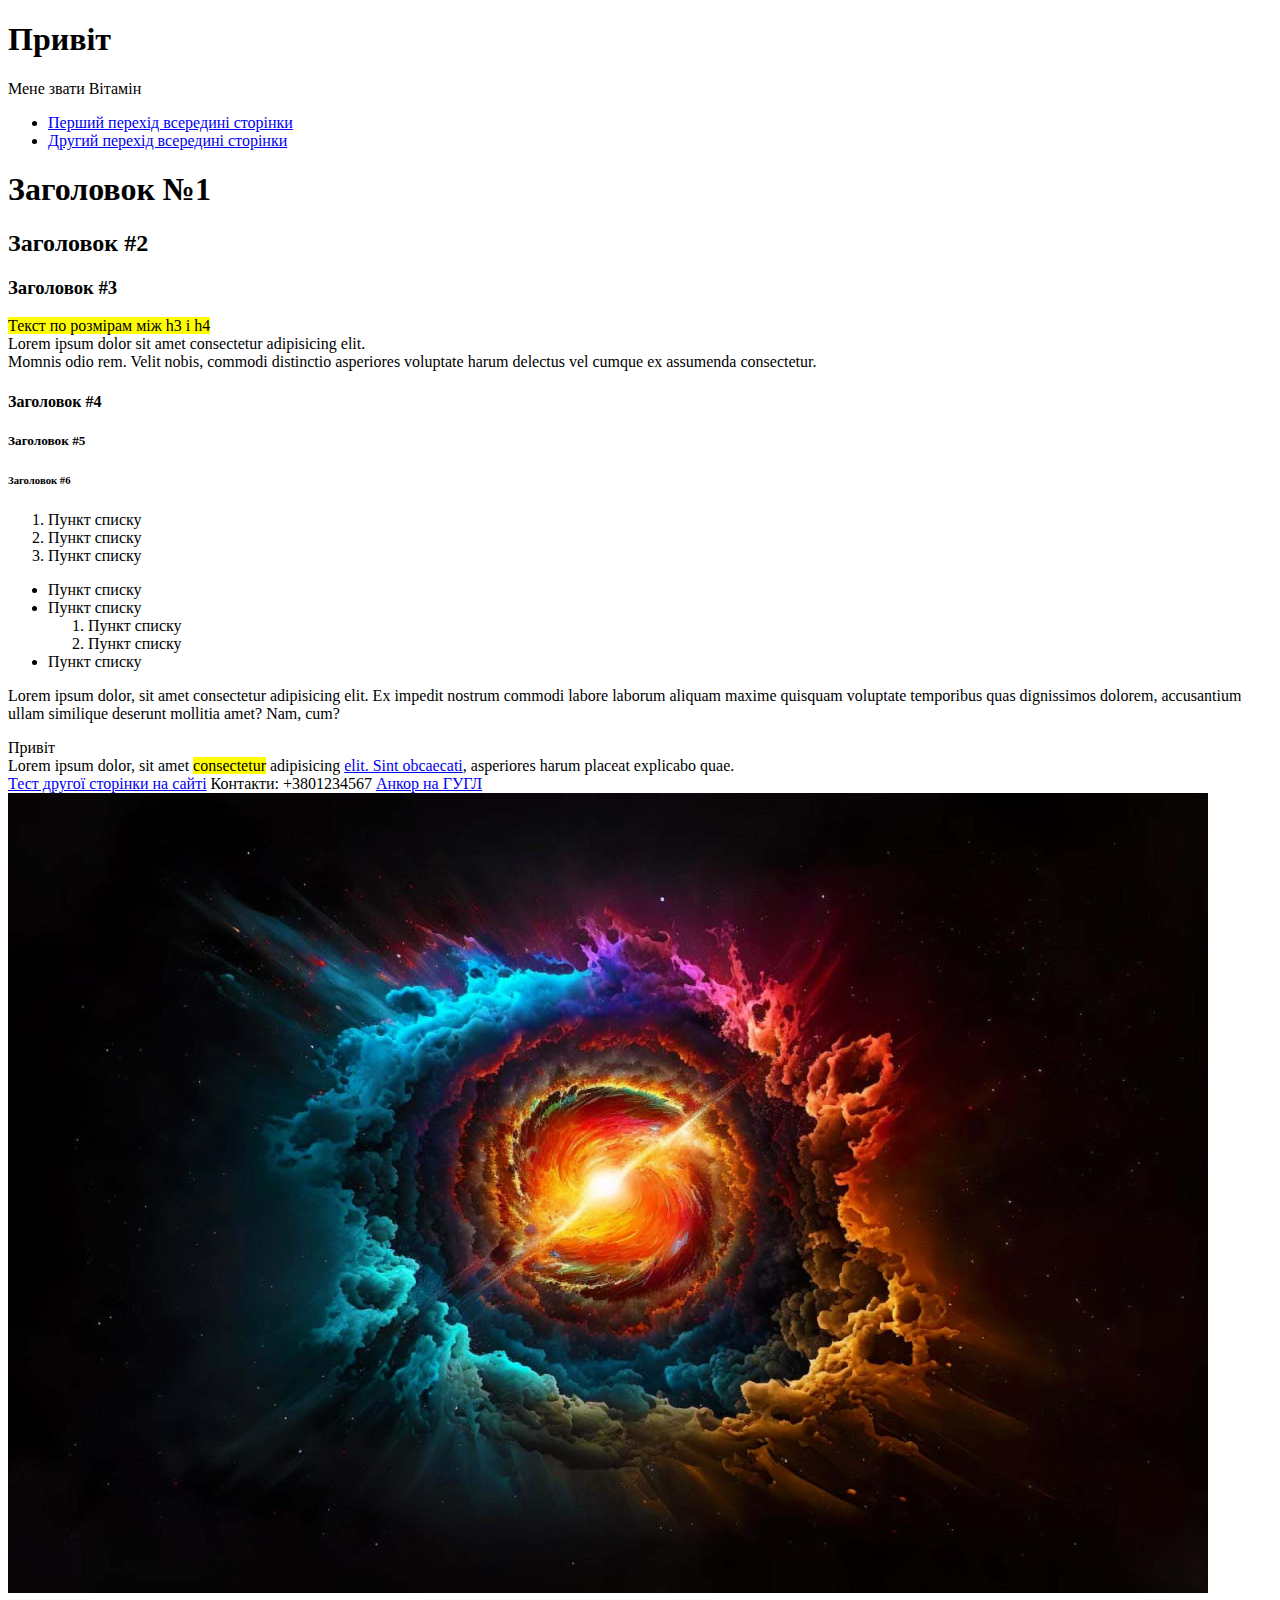
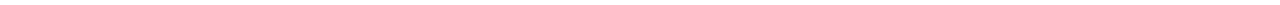
<file: lesson_02/index.html>
<!DOCTYPE html>
<html lang="uk">

<head>
	<meta charset="UTF-8">
	<meta name="viewport" content="width=device-width, initial-scale=1.0">
	<title>Lesson 02</title>
</head>

<body>
	<header>
		<h1>
			Привіт
		</h1>
		<p>
			Мене звати Вітамін
		</p>
		<ul>
			<li>
				<a href="#first-link">Перший перехід всередині сторінки</a>
			</li>
			<li>
				<a href="#second-link">Другий перехід всередині сторінки</a>
			</li>
		</ul>
	</header>
	<main>
		<h1>Заголовок №1</h1>
		<h2>Заголовок #2</h2>
		<h3>Заголовок #3</h3>
		<p>
			<mark>Текст по розмірам між h3 і h4</mark> <br>
			Lorem ipsum dolor sit amet consectetur adipisicing elit. <br> Momnis odio rem. Velit nobis,
			commodi distinctio asperiores voluptate harum delectus vel cumque ex assumenda consectetur.
		</p>
		<h4>Заголовок #4</h4>
		<h5>Заголовок #5</h5>
		<h6>Заголовок #6</h6>
		<ol id="first-link">
			<li>Пункт списку</li>
			<li>Пункт списку</li>
			<li>Пункт списку</li>
		</ol>
		<ul>
			<li>Пункт списку</li>
			<li>
				Пункт списку
				<ol>
					<li>Пункт списку</li>
					<li>Пункт списку</li>
				</ol>
			</li>
			<li>Пункт списку</li>
		</ul>
		<p title="Це текст - риба" class="text fish">
			Lorem ipsum dolor, sit amet consectetur adipisicing elit. Ex impedit nostrum commodi labore laborum aliquam
			maxime quisquam voluptate temporibus quas dignissimos dolorem, accusantium ullam similique deserunt mollitia
			amet? Nam, cum?
		</p>
		<div class="hello">
			Привіт
		</div>
		<div class="line-tag">
			Lorem ipsum dolor, sit amet <mark title="повторення мати навчання">consectetur</mark> <span
				title="тайтл без маркування">adipisicing</span> <a href="#">elit. Sint obcaecati</a>, asperiores harum
			placeat
			explicabo quae.
		</div>
	</main>
	<footer>
		<a href="contacts.html" title="Посилання на сторінку контактів">Тест другої сторінки на сайті</a>
		Контакти:
		+3801234567 <a target="_blank" href="https://google.com">Анкор на ГУГЛ</a>
		<img id="second-link" src="img/kosmos.jpg" title="модель невідомого всесвіту згенероване штучним інтелектом"
			alt="модель невідомого всесвіту згенероване штучним інтелектом">

	</footer>
</body>

</html>
</file>
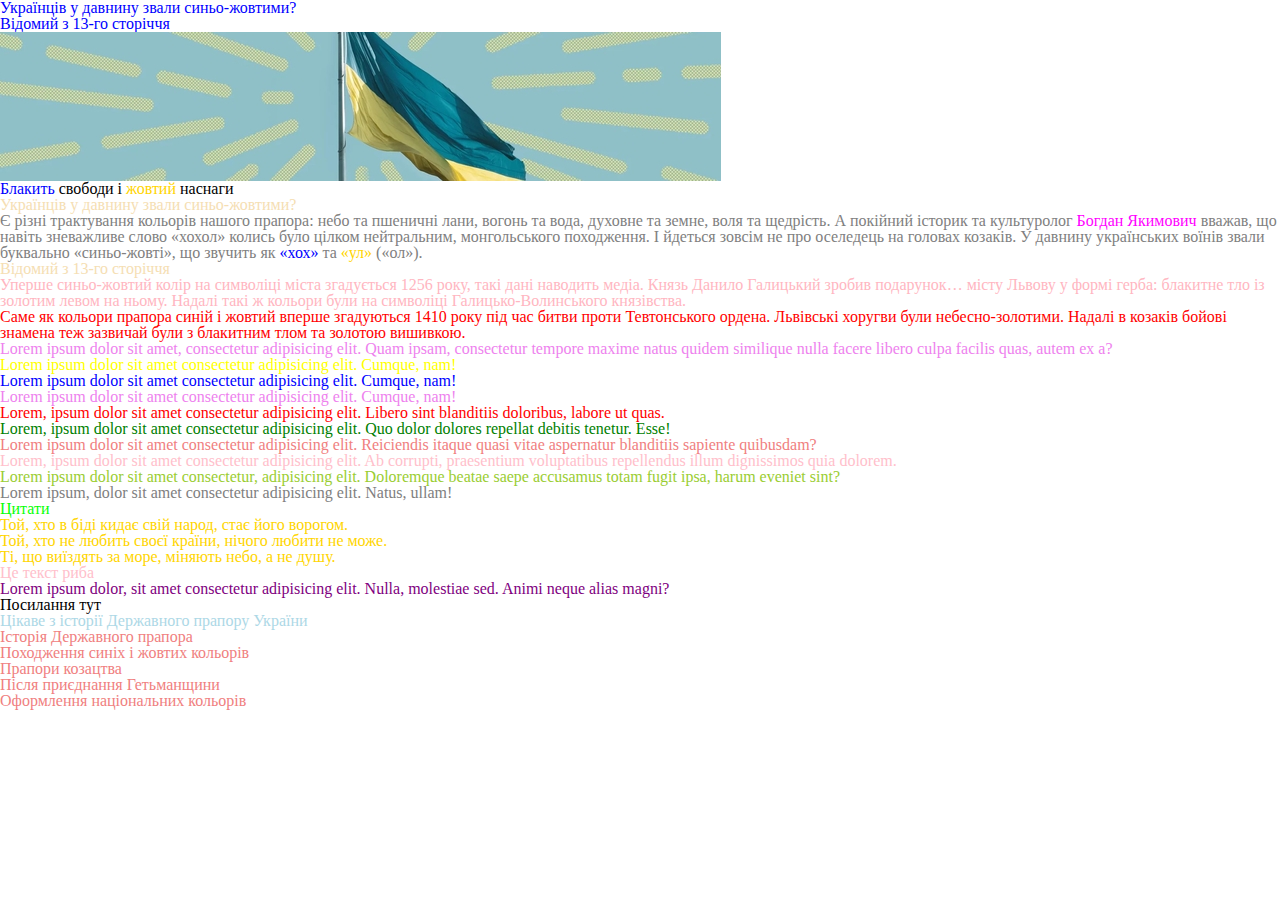
<file: lesson_03/index.html>
<!DOCTYPE html>

<html lang="uk">

<head>
	<meta charset="UTF-8">
	<meta name="viewport" content="width=device-width, initial-scale=1.0">
	<link rel="stylesheet" href="css/style.css">
	<title>Lesson 03</title>
	<style>
		h2 {
			color: rgb(6, 255, 6);
		}
	</style>
</head>

<header>
	<ol class="content">
		<li>
			<a href="#antiquity">Українців у давнину звали синьо-жовтими?</a>
		</li>
		<li>
			<a href="#known_from">Відомий з 13-го сторіччя</a>
		</li>
	</ol>
	<img src="img/prapor.jpg" alt="прапор на флагштоці на фоні блакитного неба">
</header>

<main>
	<div class="container">
		<h1 class="container__title">
			<span class="blue">Блакить</span> свободи і <span class="yellow">жовтий</span> наснаги
		</h1>
		<div class="container__article" id="antiquity">
			<h2 class="title">
				Українців у давнину звали синьо-жовтими?
			</h2>
			<p class="text">
				Є різні трактування кольорів нашого прапора: небо та пшеничні лани, вогонь та вода, духовне та земне, воля
				та щедрість. А покійний історик та культуролог <a class="person" target="_blank"
					href="https://uk.wikipedia.org/wiki/%D0%AF%D0%BA%D0%B8%D0%BC%D0%BE%D0%B2%D0%B8%D1%87_%D0%91%D0%BE%D0%B3%D0%B4%D0%B0%D0%BD_%D0%97%D1%96%D0%BD%D0%BE%D0%B2%D1%96%D0%B9%D0%BE%D0%B2%D0%B8%D1%87">Богдан
					Якимович</a>
				вважав, що навіть зневажливе
				слово «хохол» колись було цілком нейтральним, монгольського походження. І йдеться зовсім не про оселедець на
				головах козаків. У давнину українських воїнів звали буквально «синьо-жовті», що звучить як <span
					class="blue">«хох»</span> та <span class="yellow">«ул»</span> («ол»).
			</p>
		</div>
		<div class="container__sub-article">
			<h3 class="title" id="known_from">
				Відомий з 13-го сторіччя
			</h3>
			<p class="text second">
				Уперше синьо-жовтий колір на символіці міста згадується 1256 року, такі дані наводить медіа. Князь Данило
				Галицький зробив подарунок… місту Львову у формі герба: блакитне тло із золотим левом на ньому. Надалі такі
				ж кольори були на символіці Галицько-Волинського князівства.
			</p>
			<p>
				Саме як кольори прапора синій і жовтий вперше згадуються 1410 року під час битви проти Тевтонського ордена.
				Львівські хоругви були небесно-золотими. Надалі в козаків бойові знамена теж зазвичай були з блакитним тлом
				та золотою вишивкою.
			</p>
		</div>
		<div class="text">
			Lorem ipsum dolor sit amet, consectetur adipisicing elit. Quam ipsam, consectetur tempore maxime natus
			quidem
			similique nulla facere libero culpa facilis quas, autem ex a?
		</div>
		<div class="list text">
			<ol>
				<li id="unique">Lorem ipsum dolor sit amet consectetur adipisicing elit. Cumque, nam!</li>
				<li class="blue-text">Lorem ipsum dolor sit amet consectetur adipisicing elit. Cumque, nam!</li>
				<li>Lorem ipsum dolor sit amet consectetur adipisicing elit. Cumque, nam!</li>
			</ol>
		</div>
		<div class="lesson">
			<p>
				Lorem, ipsum dolor sit amet consectetur adipisicing elit. Libero sint blanditiis doloribus, labore ut quas.
			</p>
			<div class="lesson-inside">
				<p>
					Lorem, ipsum dolor sit amet consectetur adipisicing elit. Quo dolor dolores repellat debitis tenetur.
					Esse!
				</p>
			</div>


		</div>

		<p>
			Lorem ipsum dolor sit amet consectetur adipisicing elit. Reiciendis itaque quasi vitae aspernatur blanditiis
			sapiente quibusdam?
		</p>
		<p>
			Lorem, ipsum dolor sit amet consectetur adipisicing elit. Ab corrupti, praesentium voluptatibus repellendus
			illum dignissimos quia dolorem.
		</p>
		<p id="some-id">
			Lorem ipsum dolor sit amet consectetur, adipisicing elit. Doloremque beatae saepe accusamus totam fugit ipsa,
			harum eveniet sint?
		</p>

		<div class="finally">
			<p class="sub-finally">
				Lorem ipsum, dolor sit amet consectetur adipisicing elit. Natus, ullam!
			</p>
		</div>
	</div>
	<div class="slogan">
		<h2>Цитати</h2>
		<ul class="quote">
			<li>Той, хто в біді кидає свій народ, стає його ворогом.</li>
			<li>Той, хто не любить своєї країни, нічого любити не може.</li>
			<li>Ті, що виїздять за море, міняють небо, а не душу.</li>
		</ul>
	</div>
	<div class="fish">
		Це текст риба
		<p>
			Lorem ipsum dolor, sit amet consectetur adipisicing elit. Nulla, molestiae sed. Animi neque alias magni?
		</p>
	</div>
</main>

<footer>
	<div>
		<h6>Посилання тут</h6>
		<a href="https://www.treasury.gov.ua/news/tsikave-z-istorii-derzhavnogo-praporu-ukraini" target="_blank">
			Цікаве з історії Державного прапору України
		</a>
		<ul class="footer list">
			<li>Історія Державного прапора</li>
			<li>Походження синіх і жовтих кольорів</li>
			<li>Прапори козацтва</li>
			<li>Після приєднання Гетьманщини</li>
			<li>Оформлення національних кольорів</li>
		</ul>
	</div>
</footer>

</html>
</file>
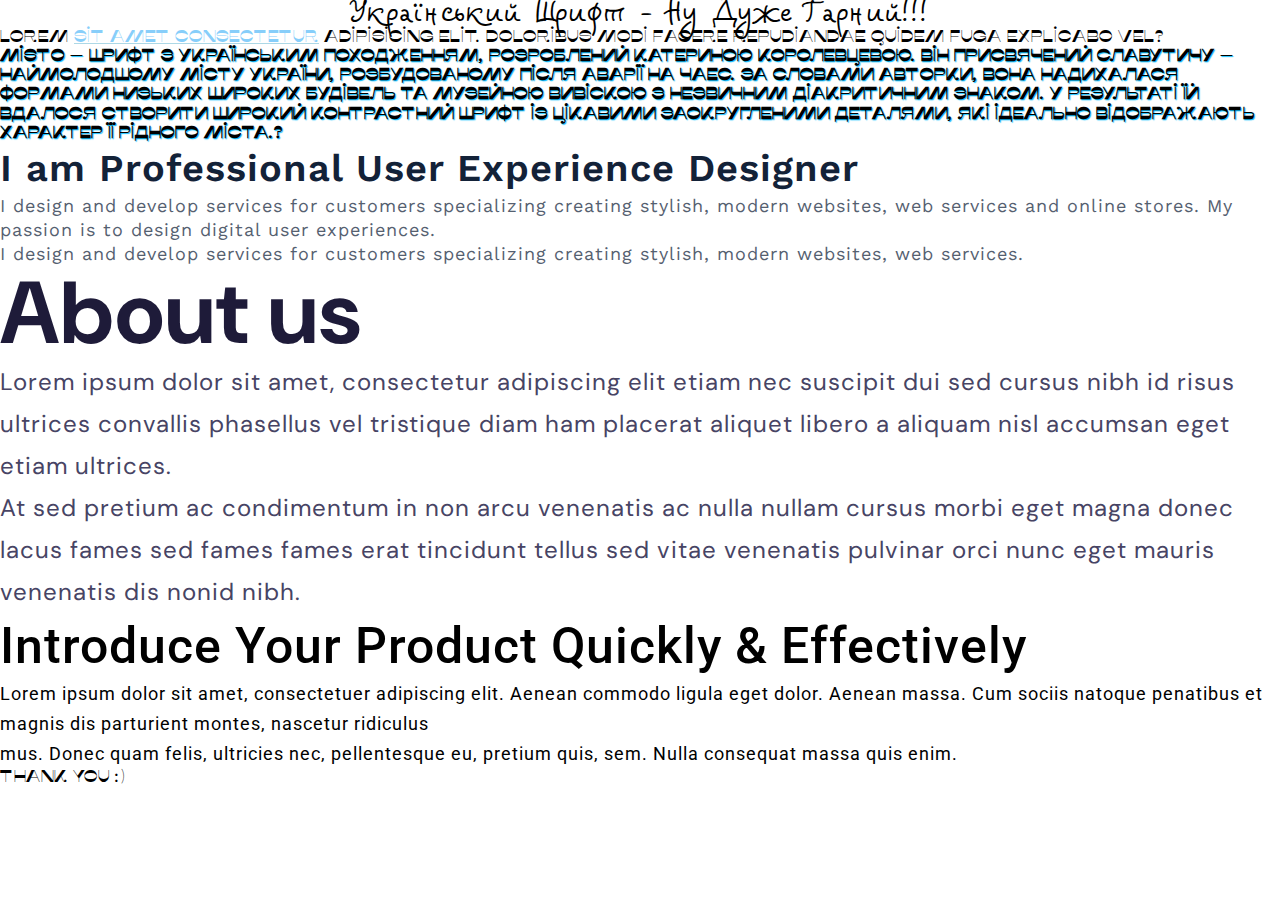
<file: lesson_04/index.html>
<!DOCTYPE html>
<html lang="zxx">

<head>
	<meta charset="UTF-8">
	<meta name="viewport" content="width=device-width, initial-scale=1.0">
	<link href="https://fonts.googleapis.com/css?family=Manrope:regular,500,600,700&display=swap" rel="stylesheet">
	<link rel="stylesheet" href="css/style.css">
	<title>Lesson 04</title>
</head>

<body>

	<header>
		<div class="repeat-classwork">
			<h1 class="title">Український шрифт - ну дуже гарний!!!<span></span></h1>
			<p class="paragraph1">
				Lorem <a class="link" href="#">sit amet consectetur</a> adipisicing elit. Doloribus modi facere
				repudiandae quidem fuga <span>explicabo</span> vel?
			</p>
			<p class="paragraph2">
				Misto — шрифт з українським походженням, розроблений Катериною Королевцевою. Він присвячений Славутичу —
				наймолодшому
				місту України, розбудованому після аварії на ЧАЕС. За словами авторки, вона надихалася формами низьких
				широких
				будівель
				та музейною вивіскою з незвичним діакритичним знаком. У результаті їй вдалося створити широкий контрастний
				шрифт
				із
				цікавими заокругленими деталями, які ідеально відображають характер її рідного міста.?
			</p>
		</div>
	</header>
	<main>
		<div class="portfolio">
			<h2 class="portfolio-title">I am Professional User Experience Designer</h2>
			<p>
				I design and develop services for customers specializing creating stylish, modern websites, web services and
				online
				stores. My passion is to design digital user experiences.
			</p>
			<p>
				I design and develop services for customers specializing creating stylish, modern websites, web services.
			</p>
		</div>
		<div class="presentation">
			<h2 class="presentation-title">About us</h2>
			<p>
				Lorem ipsum dolor sit amet, consectetur adipiscing elit etiam nec suscipit dui sed cursus nibh id risus
				ultrices
				convallis phasellus vel tristique diam ham placerat aliquet libero a aliquam nisl accumsan eget etiam
				ultrices.
			</p>
			<p>
				At sed pretium ac condimentum in non arcu venenatis ac nulla nullam cursus morbi eget magna donec lacus
				fames
				sed fames
				fames erat tincidunt tellus sed vitae venenatis pulvinar orci nunc eget mauris venenatis dis nonid nibh.
			</p>
		</div>
		<div class="landing">
			<h2 class="landing-title">Introduce Your Product Quickly & Effectively</h2>
			<p>
				Lorem ipsum dolor sit amet, consectetuer adipiscing elit. Aenean commodo ligula eget dolor. Aenean massa.
				Cum
				sociis
				natoque penatibus et magnis dis parturient montes, nascetur ridiculus
			</p>
			<p>
				mus. Donec quam felis, ultricies nec, pellentesque eu, pretium quis, sem. Nulla consequat massa quis enim.
			</p>
		</div>
	</main>
	<footer>
		<h3>Thank you :)</h3>
	</footer>
</body>


</html>
</file>
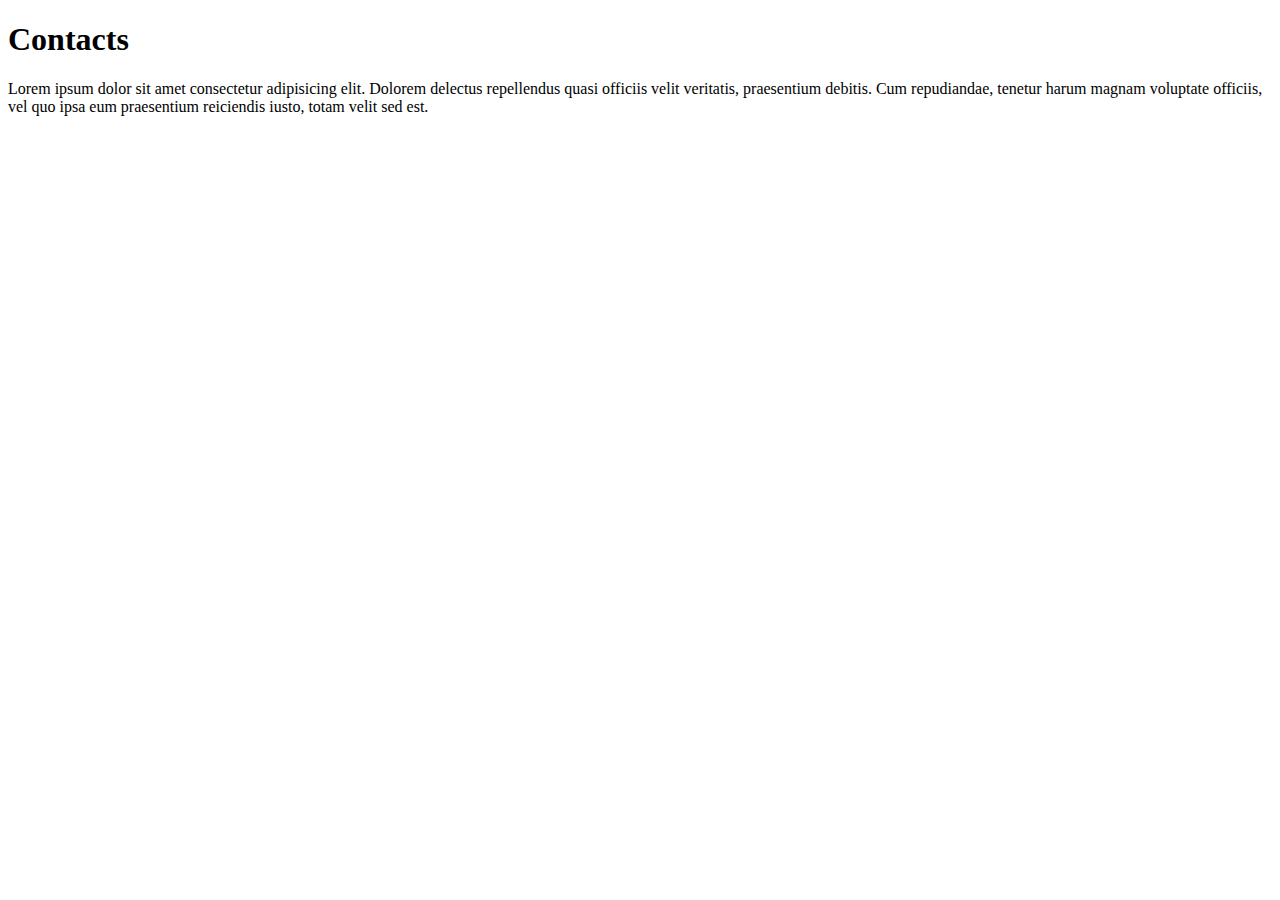
<file: lesson_02/contacts.html>
<!DOCTYPE html>
<html lang="uk">

<head>
	<meta charset="UTF-8">
	<meta name="viewport" content="width=device-width, initial-scale=1.0">
	<title>Контакти</title>
</head>

<body>
	<h1>Contacts</h1>
	<p>Lorem ipsum dolor sit amet consectetur adipisicing elit. Dolorem delectus repellendus quasi officiis velit
		veritatis, praesentium debitis. Cum repudiandae, tenetur harum magnam voluptate officiis, vel quo ipsa eum
		praesentium reiciendis iusto, totam velit sed est.</p>
</body>

</html>
</file>
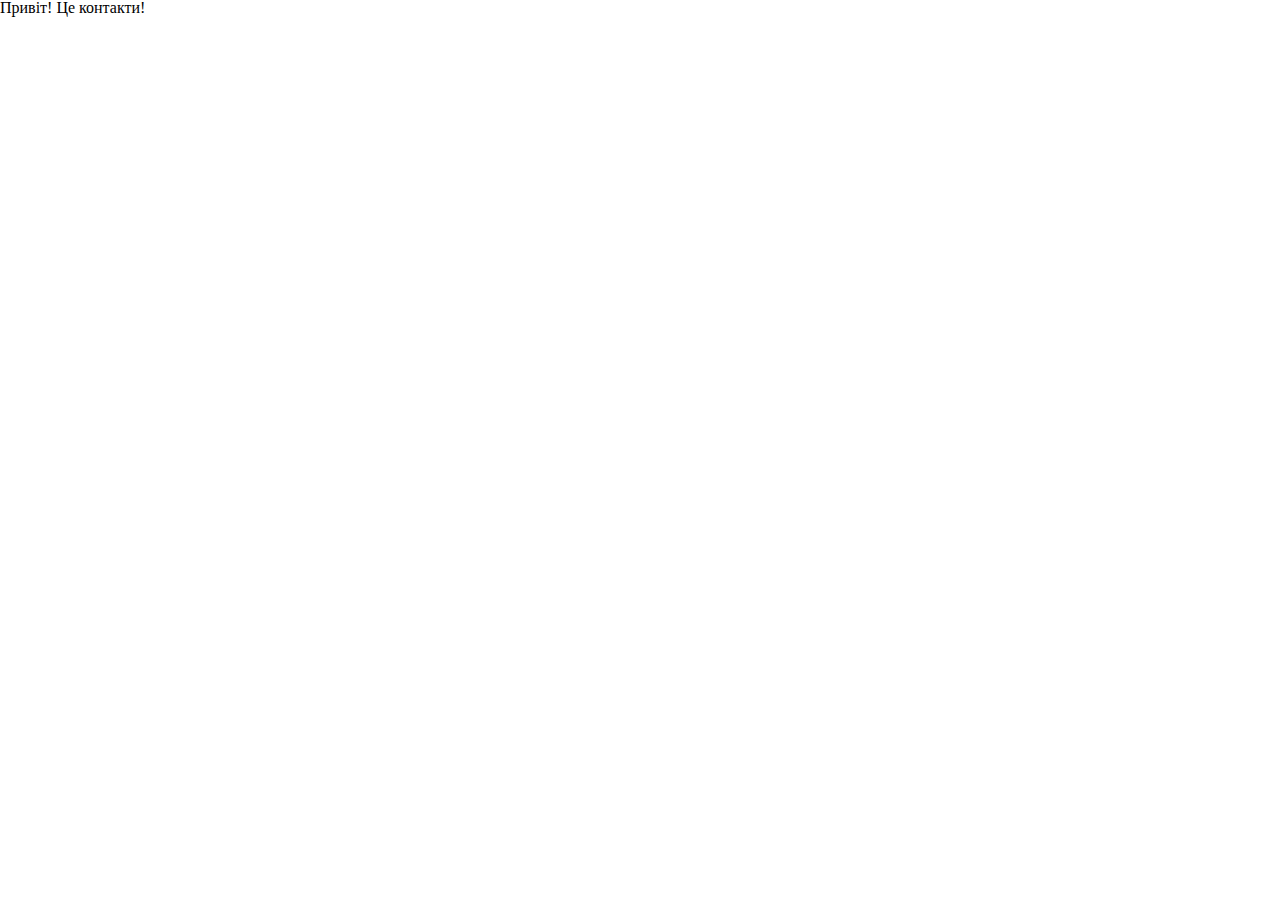
<file: lesson_03/contacts.html>
<!DOCTYPE html>
<!-- Ukraine - uk -->
<!-- Мова не визначена - zxx -->
<!-- Коди мов https://html-css.co.ua/html/lang-kodu-mov/ -->
<html lang="uk">
	<head>
		<!-- Кодування тексту -->
		<meta charset="UTF-8">
		<!-- Налаштування в'юпорту (адаптиву, масштабу тощо) -->
		<meta name="viewport" content="width=device-width, initial-scale=1.0">
		<link rel="stylesheet" href="css/style.css">
		<title>Контакти</title>
	</head>
	<body>
		<h1>Привіт! Це контакти!</h1>
	</body>
</html>
</file>
<file: lesson_04/css/style.css>
@import url("https://fonts.googleapis.com/css?family=Work+Sans:regular,600&display=swap");
@import url("https://fonts.googleapis.com/css?family=Roboto:regular,500&display=swap");
@import url("https://fonts.googleapis.com/css?family=DM+Sans:regular,700&display=swap");
@import url(fonts.css);

@import url("reset.css");

body {
	font-family: Misto, fantasy;
	/* text-align: justify; */
	line-height: 1.2;
	letter-spacing: 1px;
}

h1{
	font-family: Veles, cursive;
	font-size: 24px;
	text-align: center;
	text-transform: capitalize;
}

.paragraph2 {
	font-weight: 700;
	text-shadow: 1px 1px 1px rgb(0, 187, 255);
}

.link {
	color: lightskyblue;
	text-decoration: underline;
	text-decoration-color: lightblue;
}

.homework {
font-family: 'Times New Roman', Times, serif;
font-size: 24px;
color: lightcoral;
text-align: center;
}

.portfolio {
	font-family: 'Work Sans', Arial, Helvetica, sans-serif;
	color: #556070;
	font-size: 18px;
	line-height: 1.33;
}

.portfolio-title {
	font-family: 'Work Sans', Arial, Helvetica, sans-serif;
	color: #132238;
	font-size: 38px;
	font-weight: 600;
	line-height: 1.31;
}

.presentation {
	font-family: 'DM Sans', 'Times New Roman', Times, serif;
	color: #474464;
	font-size: 24px;
	line-height: 1.75;
}

.presentation-title {
	font-family: 'DM Sans', 'Times New Roman', Times, serif;
	color: #1E1B39;
	font-size: 88px;
	font-weight: 700;
	line-height: 1.08;
}

.landing {
	font-family: 'Roboto', Arial, Helvetica, sans-serif;
	font-size: 18px;
	line-height: 1.67;
}

.landing-title {
	font-family: 'Roboto', Arial, Helvetica, sans-serif;
	font-size: 50px;
	font-weight: 500;
	line-height: 1.32;
	letter-spacing: 1px;
}
</file>
<file: lesson_03/css/style.css>
/* Скидання стилів */
@import url("reset.css");

* {
	 /*color: red;*/ 
}

p {
	 color: grey; 
}

h1 {
	 color: black; 
}

a {
	 color: lightblue; 
}

.yellow {
	 color: #ffd500;
}

.blue {
	color: blue;
}

.title {
	 color: wheat; 
}

#unique {
	color: yellow;
}

[class*="lis"] {
	 color: lightcoral;
}

div.text {
	 color: violet;
}

.text.second {
	 color: lightpink; 
}

.list,
.text,
li {
	 /*color: whitesmoke;*/
}

.text a {
	 color: magenta; 
}
.content a {
	color: blue;
}
.container__sub-article p {
	 color: red; 
}

.list .blue-text {
	 color: blue; 
}

.lesson * {
	 color: green; 
}

.lesson > p {
	 color: red; 
}


.lesson ~ p {
	 color: pink
}

.lesson + p {
	 color: lightcoral; 
}

/* -------- ПРІОРИТЕТ СЕЛЕКТОРІВ ------------ */

/*
	Основні правила формування пріоритетів: 
	1) У випадку рівнозначних селекторів більший 
		пріоритет буде у останього (нижчого) по коду.
		(Селектор класу та селектор атрибуту - рівнозначні)
	2) Більший пріоритет завжди буде у селектора,
		який звужує (уточює, конкретизує) пошук (запит).
	3) Пріоритет у рядкових (inline) стилів 
		(атрибут style="") вищий ніж у стилів 
		з окремого файлу (наприклад style.css)
	4) Флаг !important перезаписує пріоритет (не рекомендується)
		При використанні, ви точно маєте розуміти що робите
*/

[class*="tex"] {
	/* color: blue; */
}
.text {
	/* color: red; */
}

#some-id {
	color: yellowgreen;
}

/* 
Приорітет комбінацій випливає з правила №2 
Чим точніше запит (комбінація) тим вона приорітетніше
*/

p.text {
	/* color: blue; */
}
.text {
	/* color: green; */
}
p {
	/* color: red; */
}

/* Популярні питання */

/* 
В чому різниця між .text.red та .text .red?
*/

/* Звертаємось до об'єктів 
	у якого ОДНОЧАСНО є клас 
	page__text та клас text 
*/
.slogan .quote{
	/* color: #ffd500; */
}

/*
		Звертаємось до об'єктів з класом red,
	 які вкладені в об'єкти з класом text 
*/
.slogan .quote {
	color: #ffd500;
}

/*
	В чому різниця між .text { ... } і .text * { ... }
*/

/* 
	Звертаємось до об'єктів 
	з класом text
*/
.fish {
color: pink;
}

/* 
	Звертаємось до УСІХ об'єктів 
	які знаходяться в середені об'єктів
	з класом text
*/
.fish *{
	color: purple;
}
</file>
